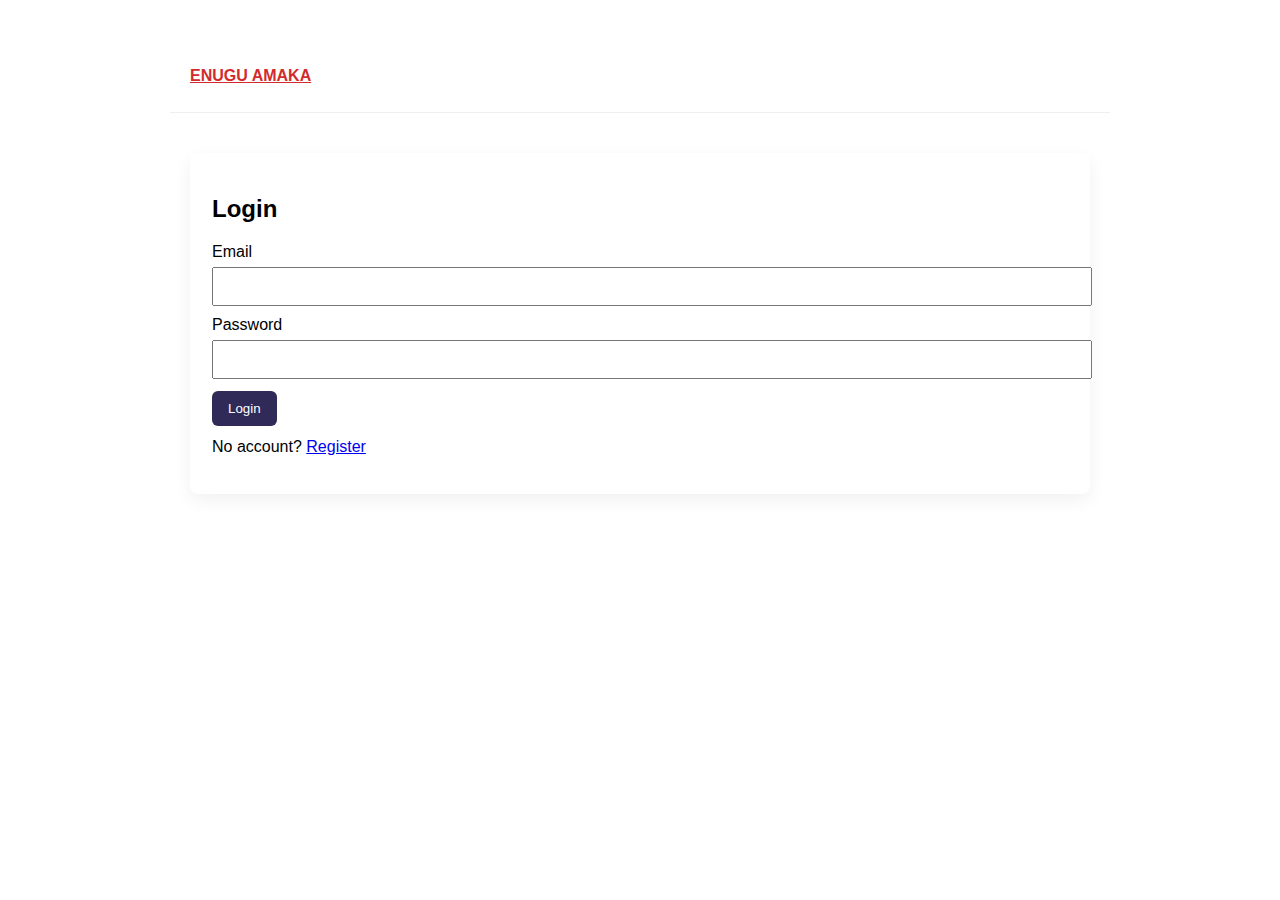
<file: template/user_login.html>
<!doctype html>
<html lang="en">
<head><meta charset="utf-8"/><meta name="viewport" content="width=device-width,initial-scale=1"/><title>Login</title>
<style>body{font-family:Arial;margin:0} .wrap{max-width:900px;margin:40px auto;padding:0 20px} header{height:72px;display:flex;align-items:center;border-bottom:1px solid #eee;padding:0 20px}.brand{font-weight:700;color:#d32b2b}</style>
</head>
<body>
  <header class="wrap"><a class="brand" href="/">ENUGU AMAKA</a></header>
  <main class="wrap">
    <section style="background:#fff;padding:22px;border-radius:8px;box-shadow:0 6px 18px rgba(0,0,0,0.06)">
      <h2>Login</h2>
      <form id="login-form" method="post" action="/login">
        <label>Email<input name="email" type="email" required style="width:100%;padding:10px;margin-top:6px"></label>
        <label style="display:block;margin-top:10px">Password<input name="password" type="password" required style="width:100%;padding:10px;margin-top:6px"></label>
        <input type="hidden" name="return" id="return-field" value="">
        <div style="margin-top:12px"><button style="padding:10px 16px;background:#2f2a57;color:#fff;border:0;border-radius:6px">Login</button></div>
      </form>
      <p style="margin-top:12px">No account? <a href="/register_user">Register</a></p>
    </section>
  </main>

  <script>
    // preserve return param so user comes back to buy/payment when redirected
    (function(){
      const params = new URLSearchParams(location.search);
      const r = params.get('return') || '';
      if(r) document.getElementById('return-field').value = r;
      // fallback: if POST to /login not available, perform client-side localStorage auth (demo)
      document.getElementById('login-form').addEventListener('submit', async function(e){
        // attempt server submit first
        try{
          const form = e.target;
          const data = new FormData(form);
          const res = await fetch(form.action, {method:'POST', body: data, credentials:'same-origin'});
          if(res.ok){
            // assume server redirected; follow location if provided
            const text = await res.text();
            // if server returned HTML redirect, allow normal navigation
            if(res.redirected){ return; }
            // if response JSON indicates success, redirect
            try{ const json = JSON.parse(text); if(json && json.ok) { location.href = json.redirect || '/'; return; } }catch(_){}
            // otherwise, fallthrough to client fallback if server not implemented
          }
        }catch(_){}
        // client-side fallback (demo)
        e.preventDefault();
        const email = form.email.value.trim().toLowerCase();
        const pw = form.password.value;
        const users = JSON.parse(localStorage.getItem('enugu_users')||'[]');
        const u = users.find(x=>x.email===email && x.password===pw);
        if(!u){ alert('Invalid credentials (demo).'); return; }
        localStorage.setItem('enugu_current_user', email);
        const ret = document.getElementById('return-field').value || '/';
        location.href = ret;
      });
    })();
  </script>
</body>
</html>
</file>
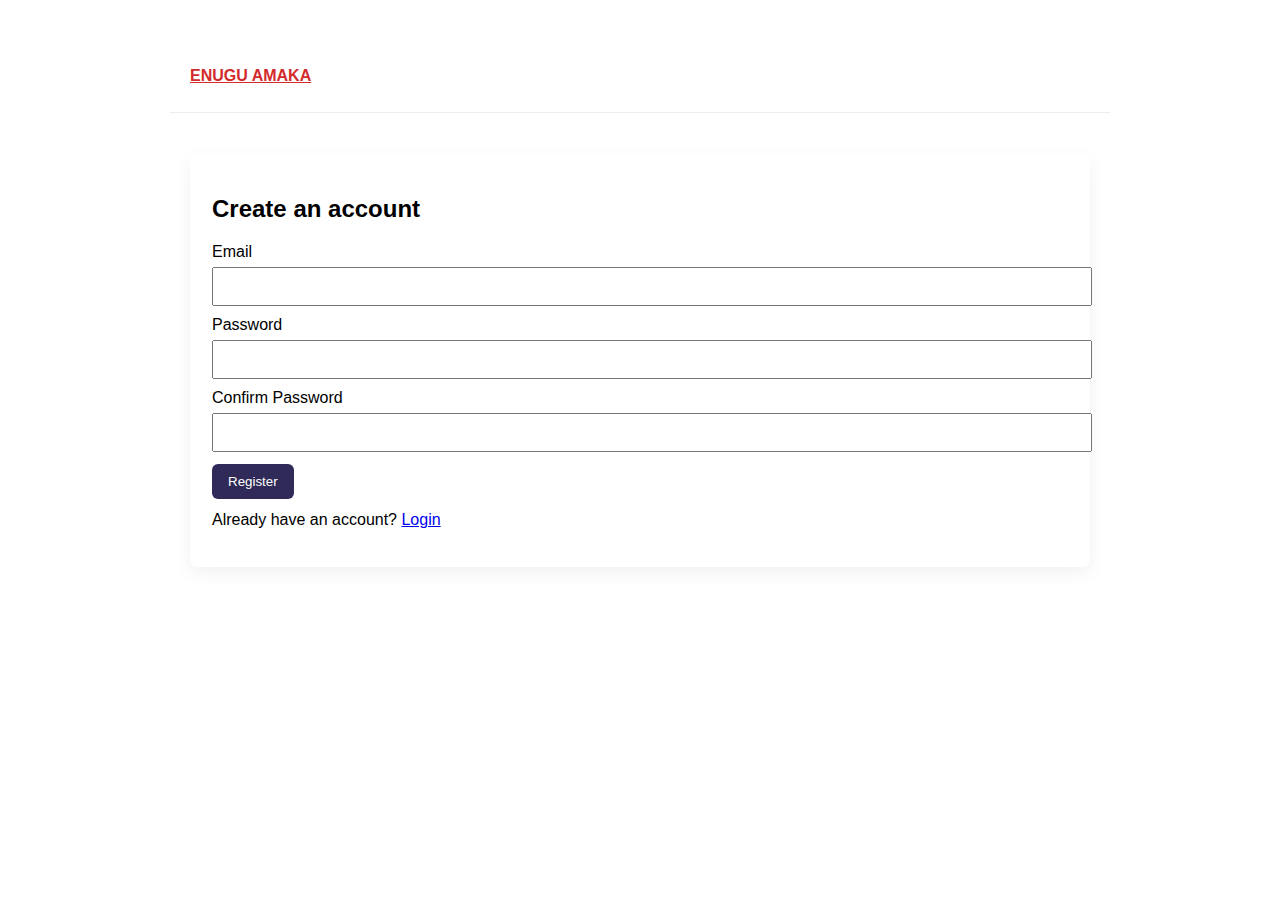
<file: template/user_register.html>
<!doctype html>
<html lang="en">
<head><meta charset="utf-8"/><meta name="viewport" content="width=device-width,initial-scale=1"/><title>Register</title>
<style>body{font-family:Arial;margin:0} .wrap{max-width:900px;margin:40px auto;padding:0 20px} header{height:72px;display:flex;align-items:center;border-bottom:1px solid #eee;padding:0 20px}.brand{font-weight:700;color:#d32b2b}</style>
</head>
<body>
  <header class="wrap"><a class="brand" href="/">ENUGU AMAKA</a></header>
  <main class="wrap">
    <section style="background:#fff;padding:22px;border-radius:8px;box-shadow:0 6px 18px rgba(0,0,0,0.06)">
      <h2>Create an account</h2>
      <form id="register-form" method="post" action="/register_user">
        <label>Email<input name="email" type="email" required style="width:100%;padding:10px;margin-top:6px"></label>
        <label style="display:block;margin-top:10px">Password<input name="password" type="password" required minlength="6" style="width:100%;padding:10px;margin-top:6px"></label>
        <label style="display:block;margin-top:10px">Confirm Password<input name="password2" type="password" required style="width:100%;padding:10px;margin-top:6px"></label>
        <input type="hidden" name="return" id="return-field" value="">
        <div style="margin-top:12px"><button style="padding:10px 16px;background:#2f2a57;color:#fff;border:0;border-radius:6px">Register</button></div>
      </form>
      <p style="margin-top:12px">Already have an account? <a href="/login">Login</a></p>
    </section>
  </main>

  <script>
    // preserve return param
    (function(){
      const params = new URLSearchParams(location.search);
      const r = params.get('return') || '';
      if(r) document.getElementById('return-field').value = r;
      // form submit tries server first; fallback to client-side demo storage if server endpoint not present
      document.getElementById('register-form').addEventListener('submit', async function(e){
        const form = e.target;
        try{
          const data = new FormData(form);
          const res = await fetch(form.action, {method:'POST', body: data, credentials:'same-origin'});
          if(res.ok){
            // allow server to handle redirect
            return;
          }
        }catch(_){}
        e.preventDefault();
        const email = form.email.value.trim().toLowerCase();
        const pw = form.password.value;
        const pw2 = form.password2.value;
        if(pw !== pw2){ alert('Passwords do not match'); return; }
        const users = JSON.parse(localStorage.getItem('enugu_users')||'[]');
        if(users.find(u=>u.email===email)){ alert('Email already registered. Please login.'); location.href='/login'; return; }
        users.push({email,password:pw});
        localStorage.setItem('enugu_users', JSON.stringify(users));
        localStorage.setItem('enugu_current_user', email);
        const ret = document.getElementById('return-field').value || '/';
        location.href = ret;
      });
    })();
  </script>
</body>
</html>
</file>
